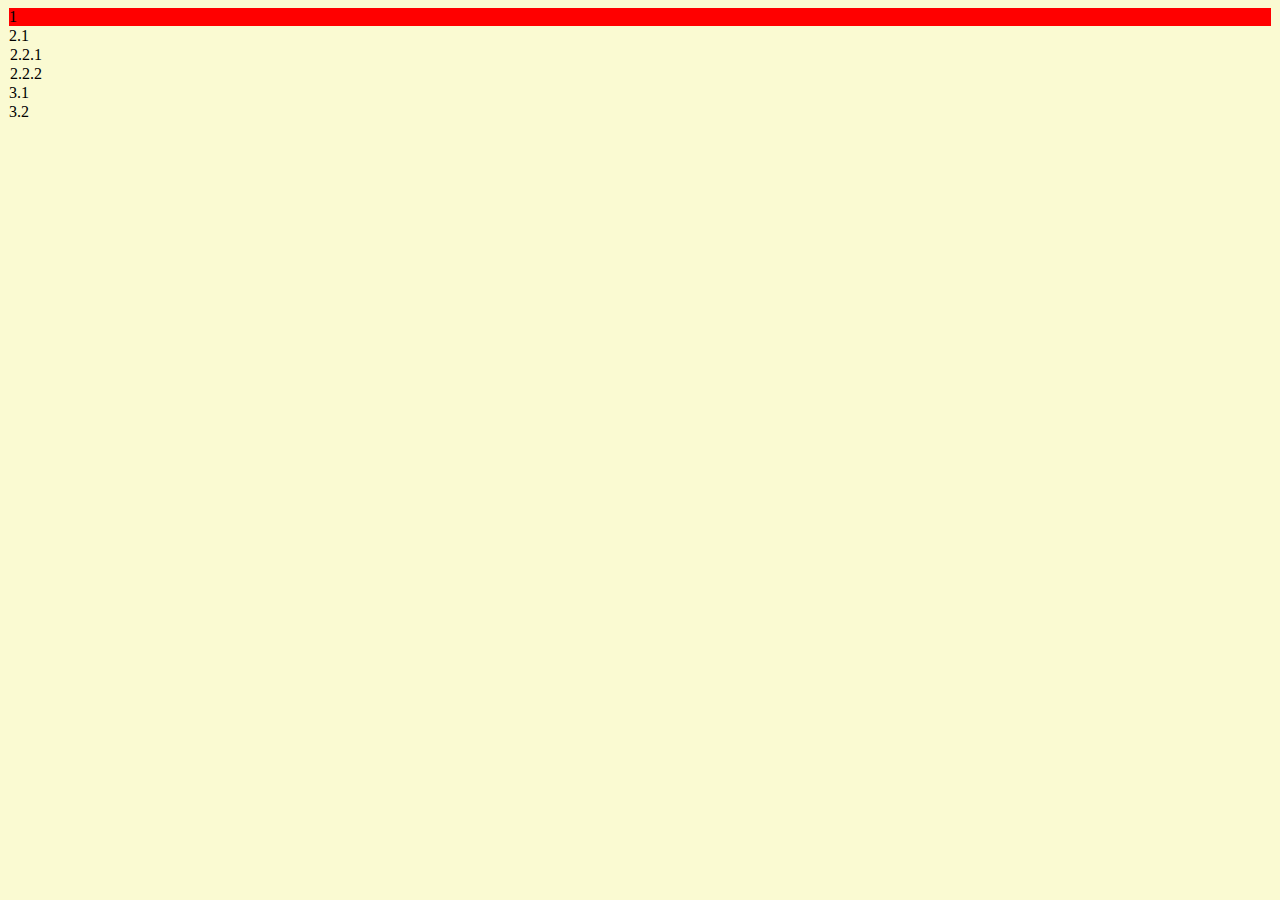
<file: index.html>
<!DOCTYPE html>
<html>
<head>
    <title>pirmas</title>
    <link rel="stylesheet" href="CSS/antras.css">
    <link rel="stylesheet" href="CSS/Isdestymas.css">
    <link rel="stylesheet" href="CSS/Animacijos.css">
</head>
<body>
<div class="red_border" id="first">
    1
</div>
<div>
    2.1
</div>
<div>
    <div>
        2.2.1
    </div>
    <div>
        2.2.2
    </div>
</div>
<div>
    3.1
</div>
<div>
    3.2
</div>
</body>
</html>
</file>
<file: CSS/antras.css>
body {
    background-color: lightgoldenrodyellow;
}
.red {
    border: 3px solid red
}

.green {
    border: 3px solid green
}

div {
    margin: 1px
}

#elementas {
    font-size: 80px;
}
</file>
<file: CSS/Isdestymas.css>
.ketvirtas div {
    float: left;
    margin: 0 1%;
    border: none;
}
.d1_4 {
    width: 23%;
}
.d2_4 {
    width: 48%;
}
.d3_4 {
    width: 73%;
}
.d4_4 {
    width: 98%;
}

.green_border {
    background-color: green;
}
.red_border {
    background-color: red;
}
</file>
<file: CSS/Animacijos.css>
@keyframes example {
    0% {background-color: red;}
    50% {background-color: yellow;}
    100% {background-color: red;}
}

.green_border:hover {
    background-color: red;
    animation-name: example;
    animation-duration: 4s;
    animation-iteration-count: infinite;
}
</file>
